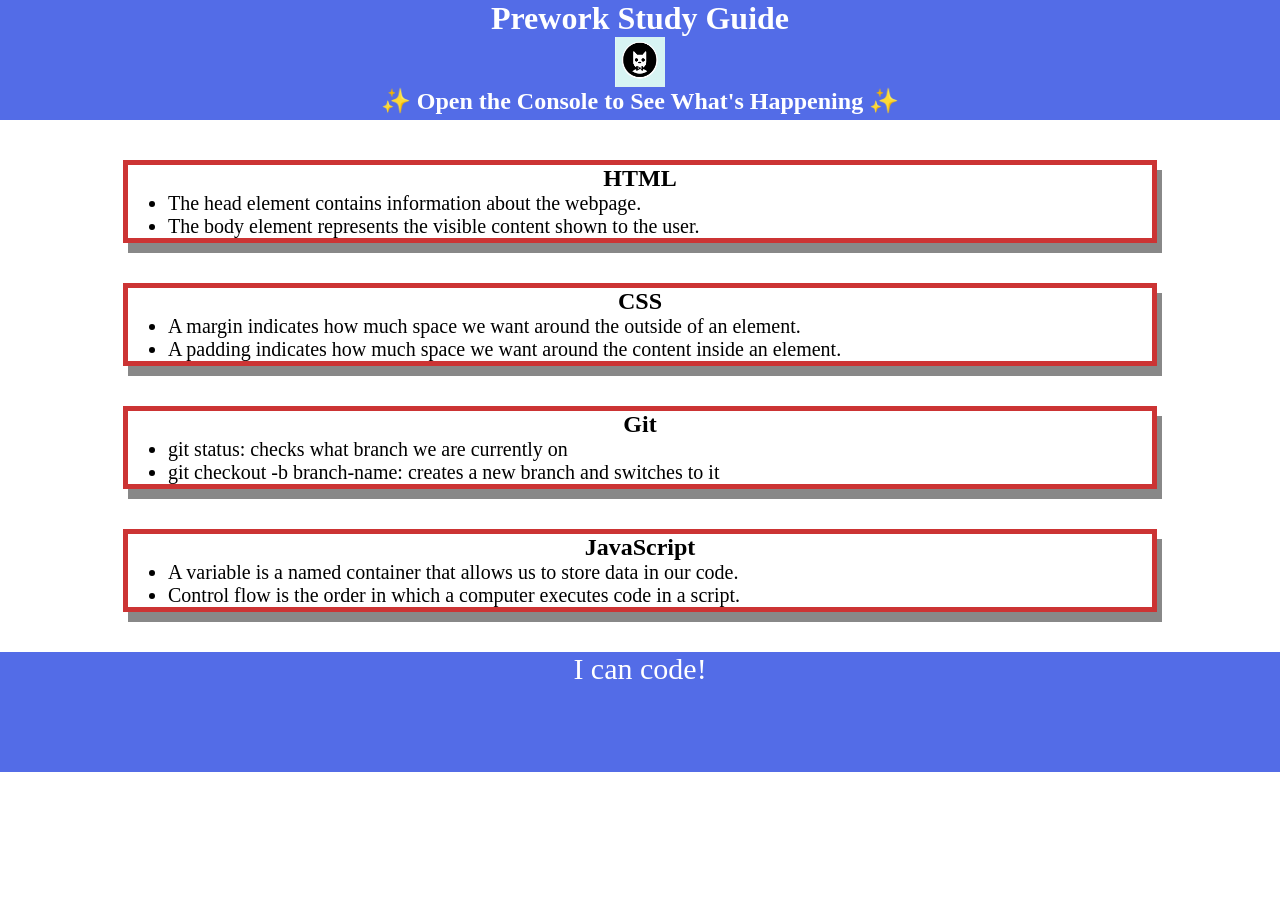
<file: index.html>
<!DOCTYPE html>
<html lang="en">
  <head>
    <meta charset="UTF-8" />
    <meta http-equiv="X-UA-Compatible" content="IE=edge" />
    <meta name="viewport" content="width=device-width, initial-scale=1.0" />
    <link rel="stylesheet" href="./assets/style.css">
    <title>Prework Study Guide</title>
  </head>
  <body>
    <header id="top">
      <h1>Prework Study Guide</h1>
      <img src="./assets/bowtie-cat.png" alt="Profile image of cat wearing a bow tie." />
      <h2>✨ Open the Console to See What's Happening ✨</h2>
    </header>
    <main>
      <section class="card" id="html-section">

        <h2>HTML</h2>
        <ul>
          <li>The head element contains information about the webpage.</li>
          <li>The body element represents the visible content shown to the user.</li>
        </ul>

      </section>
   
      <section class="card" id="css-section">
   
        <h2>CSS</h2>
        <ul>
          <li>A margin indicates how much space we want around the outside of an element.</li>
  <li>A padding indicates how much space we want around the content inside an element.</li>
        </ul>

      </section>
   
      <section class="card" id="git-section">
   
        <h2>Git</h2>
        <ul>
          <li>git status: checks what branch we are currently on</li>
    <li>git checkout -b branch-name: creates a new branch and switches to it</li>
        </ul>

      </section>
   
      <section class="card" id="javascript-section">
   
        <h2>JavaScript</h2>
        <ul>
          <li>A variable is a named container that allows us to store data in our code.</li>
          <li>Control flow is the order in which a computer executes code in a script.</li>
        </ul>

      </section>
    </main>

    <footer>
      <p>I can code!</p>
    </footer>
    <script src="./assets/script.js"></script>
  </body>
</html>
</file>
<file: assets/style.css>
* {
    margin: 0;
    padding: 0;
}
header,
footer {
    width: 100%;
    height: 120px;
    background-color: rgb(83, 108, 231);
    color: white;
}
h1,
h2 {
    text-align: center;
}
img {
    display: block;
    height: 50px;
    width: 50px;
    margin-left: auto;
    margin-right: auto;
}
ul {
    padding-left: 40px;
    font-size: 20px;
}
p {
    text-align: center;
    font-size: 30px;
    
  }

  .card {
    width: 80%;
    margin: 40px auto;
    border: 5px solid rgb(204, 52, 52);
    box-shadow: 5px 10px #888888;
  }
</file>
